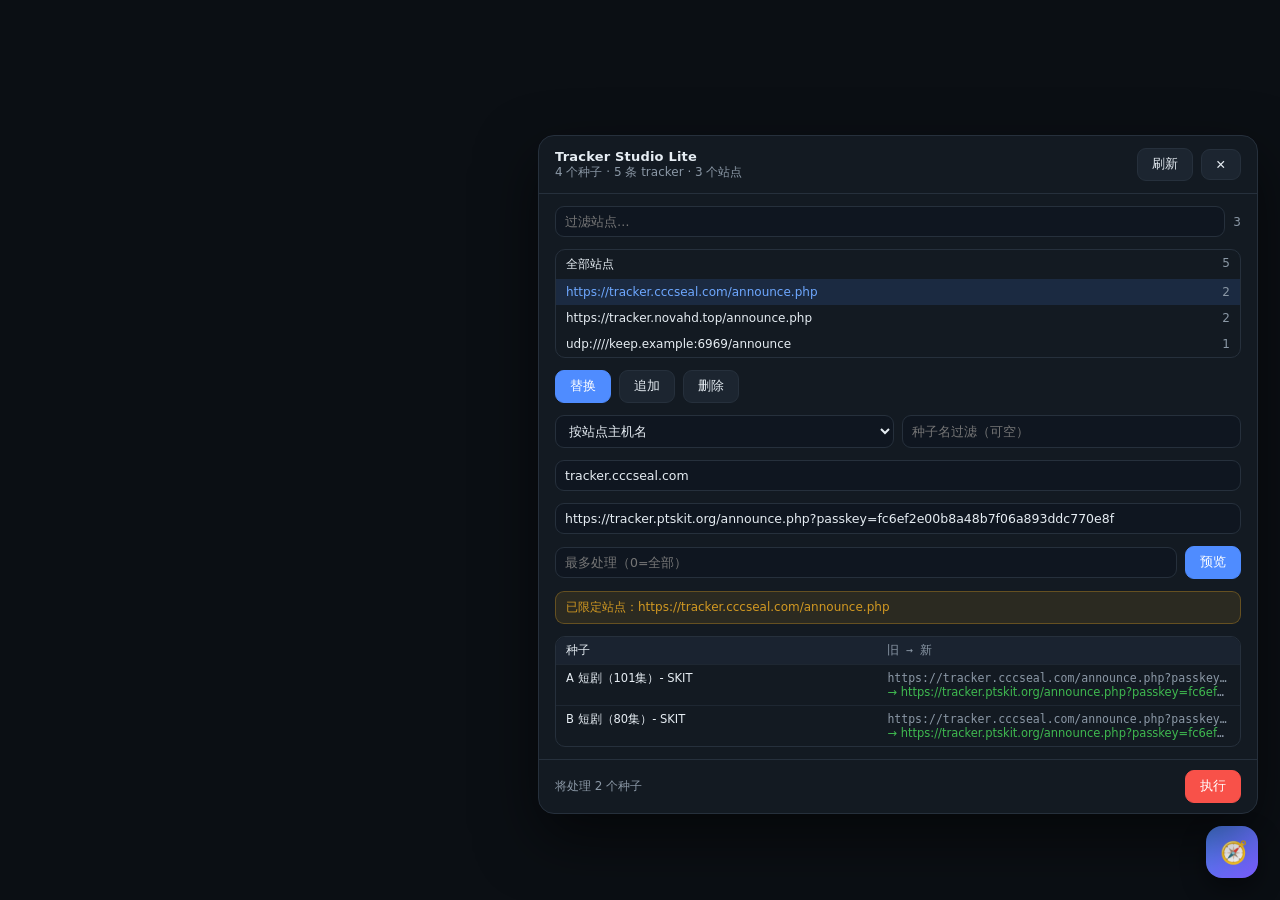
<file: tests/userscript_harness.html>
﻿<!doctype html>
<html lang="zh-CN">
<head>
<meta charset="utf-8" />
<title>userscript harness</title>
<style>html,body{margin:0;background:#0b0f14;height:100%}</style>
</head>
<body>
<script>
const OLD = 'https://tracker.cccseal.com/announce.php?passkey=fc6ef2e00b8a48b7f06a893ddc770e8f';
const MOCK = [
  { id: 1, name: 'A 短剧（101集）- SKIT', totalSize: 1.2e9,
    trackers: [{ id: 11, announce: OLD, tier: 0 }, { id: 12, announce: 'udp://keep.example:6969/announce', tier: 1 }] },
  { id: 2, name: 'B 短剧（80集）- SKIT', totalSize: 1.1e9,
    trackers: [{ id: 21, announce: OLD, tier: 0 }] },
  { id: 3, name: 'C 电影.The.Movie.2022.1080p', totalSize: 8.4e9,
    trackers: [{ id: 31, announce: 'https://tracker.novahd.top/announce.php?passkey=abc', tier: 0 }] },
  { id: 4, name: 'D 电影.Another.2021.2160p', totalSize: 12e9,
    trackers: [{ id: 41, announce: 'https://tracker.novahd.top/announce.php?passkey=abc', tier: 0 }] },
];
window.__rpcCalls = [];
window.fetch = async (url, opts) => {
  const body = JSON.parse(opts.body || '{}');
  window.__rpcCalls.push(body.method);
  let args = {};
  if (body.method === 'session-get') args = { 'rpc-version': 17, version: '4.0.6' };
  else if (body.method === 'torrent-get') args = { torrents: MOCK };
  else if (body.method === 'torrent-set') args = {};
  else return { status: 200, json: async () => ({ result: 'method not recognized', arguments: {} }) };
  return { status: 200, json: async () => ({ result: 'success', arguments: args }) };
};
window.__TS_DEBUG = true;
</script>
<script src="../userscript/tracker-studio-lite.user.js"></script>
<script>
const NEW_URL = 'https://tracker.ptskit.org/announce.php?passkey=fc6ef2e00b8a48b7f06a893ddc770e8f';
const root = () => document.getElementById('tracker-studio-lite').shadowRoot;
function report(text) {
  let pre = document.getElementById('dbg');
  if (!pre) { pre = document.createElement('pre'); pre.id = 'dbg'; document.body.appendChild(pre); }
  pre.textContent = text;
  document.title = 'DBG ' + text.replace(/\s+/g, ' ');
}
setTimeout(async () => {
  root().getElementById('fab').click();
  await new Promise(r => setTimeout(r, 300));
  const direct = window.__ts.buildPlan({ mode: 'replace', match: 'host', oldValue: 'tracker.cccseal.com', newValue: NEW_URL, nameFilter: '', host: '', limit: 0 });
  const items = root().querySelectorAll('#hostList .item');
  if (items[1]) items[1].click();
  root().getElementById('oldValue').value = 'tracker.cccseal.com';
  root().getElementById('newValue').value = NEW_URL;
  root().getElementById('match').value = 'host';
  root().getElementById('preview').click();
  await new Promise(r => setTimeout(r, 300));
  const rows = root().querySelectorAll('#previewBox .prow').length;
  report('direct=' + direct.changes.length + ' uiRows=' + rows + ' torrents=' + window.__ts.state.torrents.length);
}, 400);
</script>
</body>
</html>
</file>
